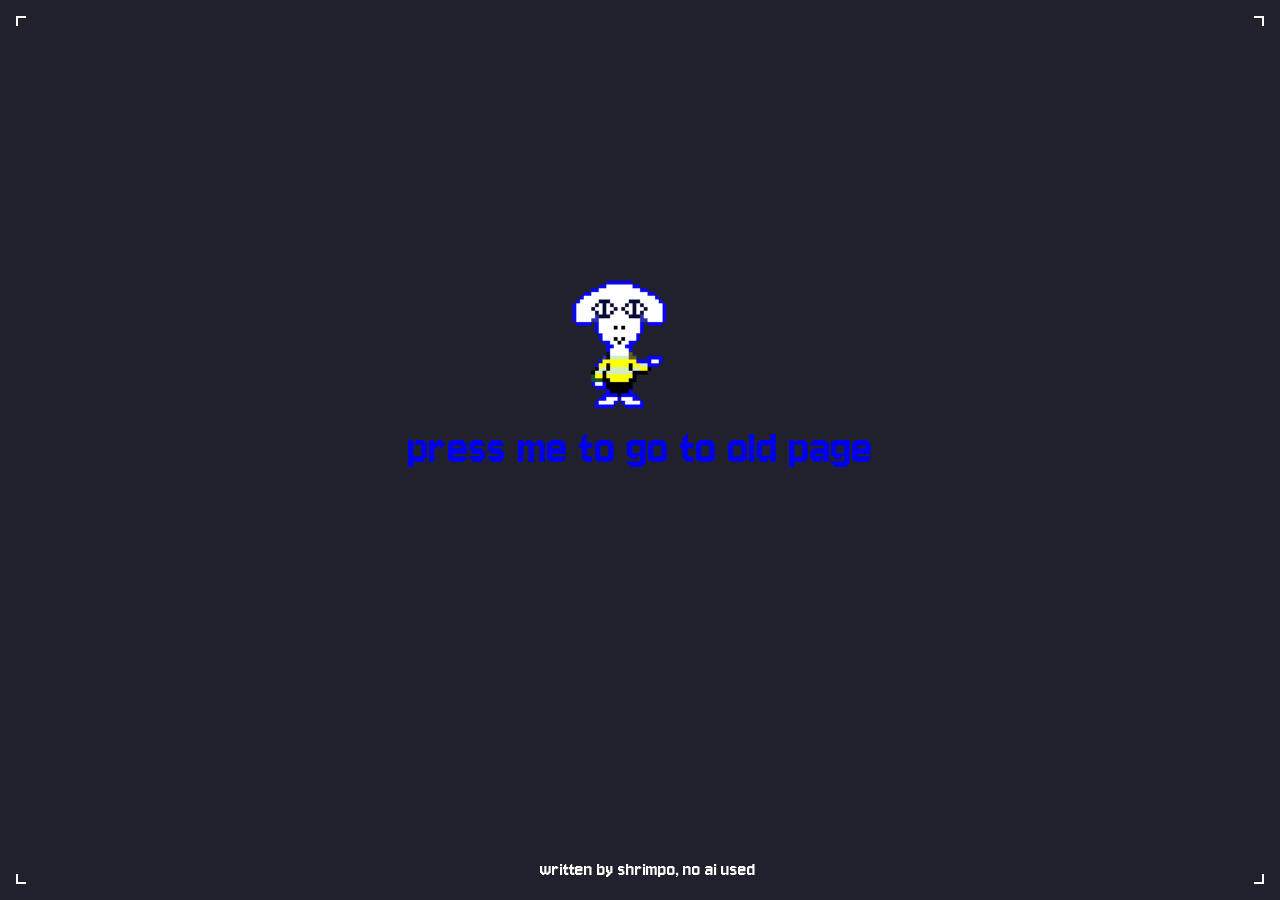
<file: index.html>
<!DOCTYPE html>
<html lang="en">
<head>
    <meta charset="UTF-8">
    <meta http-equiv="X-UA-Compatible" content="IE=edge">
    <meta name="viewport" content="width=device-width, initial-scale=1.0">
    <link rel="stylesheet" href="stylenew.css">
    <link rel="icon" type="image/x-icon" href="assets/icon.png">

    <link rel="preconnect" href="https://fonts.googleapis.com">
    <link rel="preconnect" href="https://fonts.gstatic.com" crossorigin>

    <link href="https://fonts.googleapis.com/css2?family=Jersey+10&display=swap" rel="stylesheet">

    <title>shrimpo's page</title>
</head>
<body>
    <div class="corner cor-lt"></div>
    <div class="corner cor-rt"></div>
    <div class="corner cor-lb"></div>
    <div class="corner cor-rb"></div>

    <div class="content">
        <img src="assets/togore_wave.gif">
        <a href="old.html">press me to go to old page</a>
    </div>

    <footer> written by shrimpo, no ai used</footer>
</body>
</file>
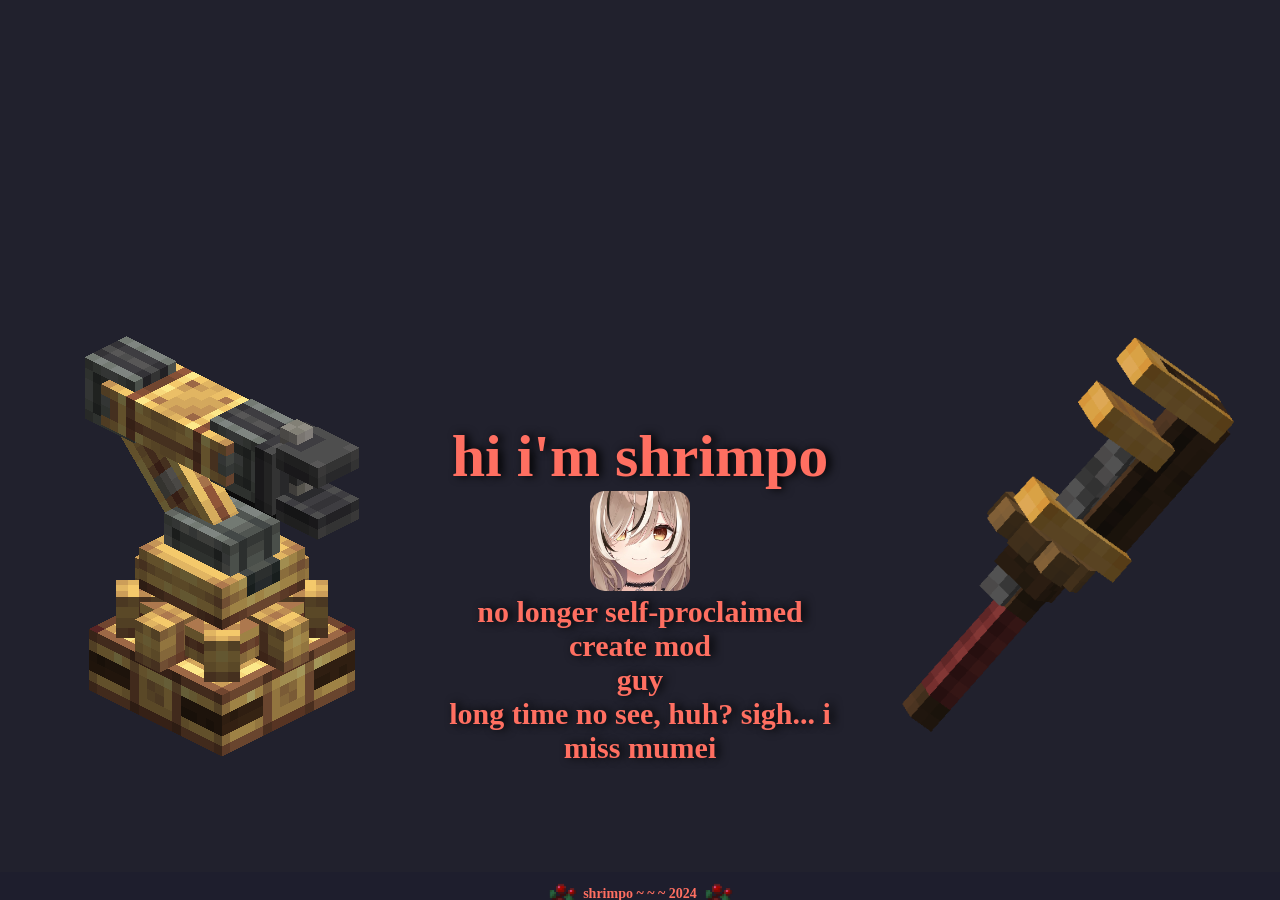
<file: old.html>
<!DOCTYPE html>
<html lang="en">
<head>
    <meta charset="UTF-8">
    <meta http-equiv="X-UA-Compatible" content="IE=edge">
    <meta name="viewport" content="width=device-width, initial-scale=1.0">
    <link rel="stylesheet" href="style.css">
    <link rel="icon" type="image/x-icon" href="assets/icon.png">

    <title>shrimpo's page</title>
</head>
<body>

	<!-- please ignore. -->

    <br><br><br><br><br>
    <br><br><br><br><br>
    <br><br><br><br><br>
    
    <!-- please ignore. -->

    <div>
	<br><br><br>
		<div class="flex">
			<a href="https://create.fandom.com/wiki/Mechanical_Arm" target="_blank"><img src="assets/mechanical-arm.png"></a>
			
				<div>
					<br><br><br><br><br>
					<p class="shad big bck">hi i'm shrimpo</p>
					<center><img src="assets/emomei.png" class="moom"></center>
					<p class="shad small bck">no longer self-proclaimed </p><a href="https://www.curseforge.com/minecraft/mc-mods/create" target="_blank" id="ntd"><p class="shad small bck">create mod</p></a><p class="shad small bck"> guy</p>
					<p class="shad small bck">long time no see, huh? sigh... i miss mumei</p>
				</div>

			<a href="https://create.fandom.com/wiki/Wrench" target="_blank"><img src="assets/wrench.png" style="width: 428px; height: 428px"></a>
		</div>
	</div>
	
	<div class="footer">
		<div class="grid2">
			<img src="assets/berries.png" class="berr">
			<p> shrimpo ~ ~ ~ 2024 </p>
			<img src="assets/berries.png" class="berr">
		</div>
	</div>

	<!-- why is this not working... -->
</body>
</file>
<file: stylenew.css>
.content {
    display: flex;
    flex-direction: column;
    align-items: center;
    justify-content: center;
    height: 80vh;
}

.content img {
    width: 150px;
    margin-bottom: 10px;
}

.content a {
    font-size: 50px;
    text-decoration: none;
}
body {
    background: rgb(33, 33, 45);
    font-family: "Jersey 10", sans-serif;
    font-weight: 400;
    font-style: normal;
}
.corner {
    position: fixed;
    width: 8px;
    height: 8px;
    border: 2px solid white;
}

.cor-lt {
    top: 16px;
    left: 16px;
    border-right: 0;
    border-bottom: 0;
}

.cor-rt {
    top: 16px;
    right: 16px;
    border-left: 0;
    border-bottom: 0;
}

.cor-lb {
    bottom: 16px;
    left: 16px;
    border-right: 0;
    border-top: 0;
}

.cor-rb {
    bottom: 16px;
    right: 16px;
    border-left: 0;
    border-top: 0;
}

footer {
    position: fixed;
    width: 100%;
    bottom: 20px;
    color: white;
    font-size: 20px;
    text-align: center;
}
</file>
<file: style.css>
body{
    font-family: "Comic Sans MS", "Comic Sans", cursive;
    background:  rgb(33, 33, 45); 		
}
p{
    text-align: center;
    color: #ff6f61;
    font-weight: bold;
    text-shadow: none;	
}
br{
    user-select: none;
}
.shad{
    text-shadow: rgb(0, 0, 0) 4px 0 10px;
}
.big{
    font-size: 60px;
    margin: 0;
}
.small{
    font-size: 30px;
    margin: 0;
}
.footer {
  position: fixed;
  left: 0;
  bottom: -8px;
  width: 100%;
  height: 4%;
  background-color: rgb(30, 30, 45);
  color: white;
  text-align: center;
  font-size: 14px;
}
.flex{
    display: flex;
    justify-content: center;
}
.moom{
    width: 100px;
    height: 100px;
    border-radius: 15%;
    transition-duration: 0.2s;
}
.moom:hover{
    width: 200px;
    height: 200px;
    position: relative;
    z-index: 50;
}
.bck{
    position: relative;
}
#ntd{
    text-decoration: none;
    position: flex;
}
.berr{
    width: 32px;
    height: 32px;
    margin: 8px 5px 8px 5px;
}
.grid2{
    display: flex;
    justify-content: center;
}
</file>
